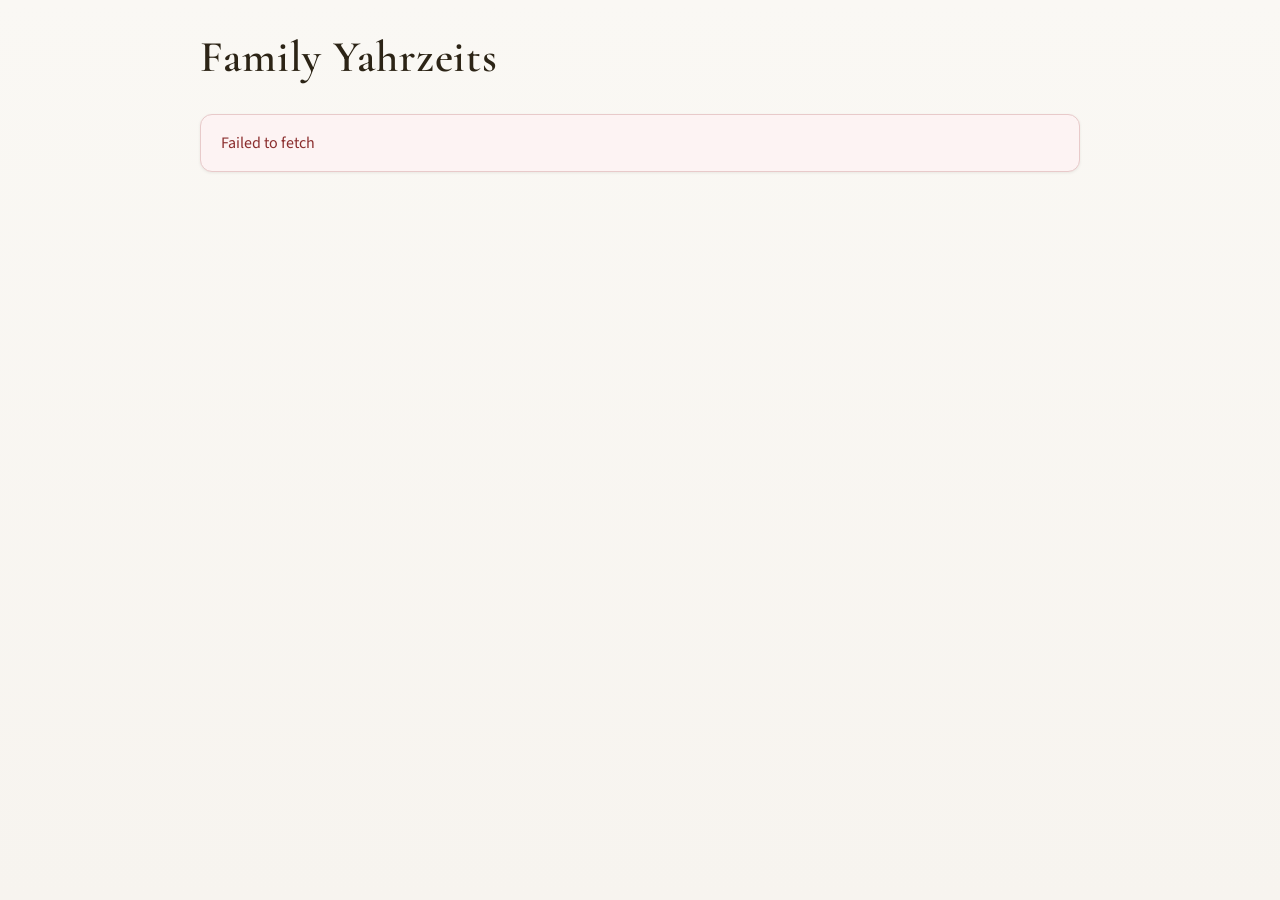
<file: index.html>
<!DOCTYPE html>
<html lang="en">
<head>
  <meta charset="UTF-8">
  <meta name="viewport" content="width=device-width, initial-scale=1.0">
  <title>Family Yahrzeits</title>
  <link rel="preconnect" href="https://fonts.googleapis.com">
  <link rel="preconnect" href="https://fonts.gstatic.com" crossorigin>
  <link href="https://fonts.googleapis.com/css2?family=Cormorant+Garamond:wght@500;600&family=Source+Sans+3:wght@400;500;600&display=swap" rel="stylesheet">
  <link rel="stylesheet" href="styles.css">
</head>
<body>
  <header class="site-header">
    <h1>Family Yahrzeits</h1>
  </header>

  <main id="app">
    <div id="loading" class="status-message">Loading yahrzeits…</div>
    <div id="error" class="status-message status-error hidden"></div>
    <nav id="family-tabs" class="family-tabs hidden" role="tablist" aria-label="Filter by family"></nav>
    <section id="yahrzeit-list" class="yahrzeit-list hidden" aria-live="polite"></section>
  </main>

  <script src="app.js"></script>
</body>
</html>
</file>
<file: styles.css>
:root {
  --bg: #f7f4ef;
  --surface: #ffffff;
  --text: #2c2416;
  --muted: #6b5f4f;
  --accent: #4a6741;
  --accent-soft: #e8efe5;
  --border: #ddd4c4;
  --shadow: 0 1px 3px rgba(44, 36, 22, 0.08);
}

*,
*::before,
*::after {
  box-sizing: border-box;
}

body {
  margin: 0;
  min-height: 100vh;
  font-family: "Source Sans 3", system-ui, sans-serif;
  color: var(--text);
  background: linear-gradient(180deg, #faf8f4 0%, var(--bg) 100%);
  line-height: 1.5;
}

.site-header,
.site-footer {
  max-width: 920px;
  margin: 0 auto;
  padding: 1.5rem 1.25rem;
}

.site-header h1 {
  margin: 0;
  font-family: "Cormorant Garamond", Georgia, serif;
  font-size: clamp(2rem, 5vw, 2.75rem);
  font-weight: 600;
  letter-spacing: 0.02em;
}

.subtitle {
  margin: 0.35rem 0 0;
  color: var(--muted);
}

#app {
  max-width: 920px;
  margin: 0 auto;
  padding: 0 1.25rem 3rem;
}

.status-message {
  padding: 1rem 1.25rem;
  border-radius: 0.75rem;
  background: var(--surface);
  border: 1px solid var(--border);
  box-shadow: var(--shadow);
}

.status-error {
  color: #8b2e2e;
  background: #fdf3f3;
  border-color: #e8caca;
}

.hidden {
  display: none !important;
}

.family-tabs {
  display: flex;
  flex-wrap: wrap;
  gap: 0.5rem;
  margin-bottom: 1.25rem;
}

.tab-button {
  appearance: none;
  border: 1px solid var(--border);
  background: var(--surface);
  color: var(--text);
  padding: 0.55rem 1rem;
  border-radius: 999px;
  font: inherit;
  font-weight: 500;
  cursor: pointer;
  transition: background 0.15s ease, border-color 0.15s ease, color 0.15s ease;
}

.tab-button:hover {
  border-color: var(--accent);
}

.tab-button[aria-selected="true"] {
  background: var(--accent);
  border-color: var(--accent);
  color: #fff;
}

.yahrzeit-list {
  display: grid;
  gap: 0.75rem;
}

.yahrzeit-card {
  background: var(--surface);
  border: 1px solid var(--border);
  border-radius: 0.85rem;
  box-shadow: var(--shadow);
  overflow: hidden;
}

.yahrzeit-summary {
  width: 100%;
  display: flex;
  align-items: center;
  gap: 0.75rem;
  padding: 1rem 1.1rem;
  border: 0;
  background: transparent;
  text-align: left;
  font: inherit;
  color: inherit;
  cursor: pointer;
}

.yahrzeit-summary:hover {
  background: rgba(74, 103, 65, 0.04);
}

.chevron {
  flex-shrink: 0;
  width: 1.25rem;
  height: 1.25rem;
  color: var(--accent);
  transition: transform 0.2s ease;
}

.yahrzeit-card[open] .chevron {
  transform: rotate(90deg);
}

.yahrzeit-title {
  flex: 1;
  font-family: "Cormorant Garamond", Georgia, serif;
  font-size: 1.25rem;
  font-weight: 600;
  line-height: 1.35;
}

.yahrzeit-details {
  padding: 0 1.1rem 1.1rem 3.1rem;
  border-top: 1px solid var(--border);
}

.detail-block + .detail-block {
  margin-top: 1rem;
}

.detail-label {
  margin: 0 0 0.35rem;
  font-size: 0.8rem;
  font-weight: 600;
  letter-spacing: 0.06em;
  text-transform: uppercase;
  color: var(--muted);
}

.detail-text {
  margin: 0;
  color: var(--text);
}

.media-grid {
  display: grid;
  gap: 0.75rem;
}

.media-grid.pictures {
  grid-template-columns: repeat(auto-fill, minmax(180px, 1fr));
}

.media-grid img {
  width: 100%;
  height: auto;
  border-radius: 0.5rem;
  border: 1px solid var(--border);
  background: #f0ece4;
}

.video-block {
  padding: 0.85rem;
  border-radius: 0.65rem;
  background: var(--accent-soft);
  border: 1px solid #d5e0d1;
}

.video-label {
  margin: 0 0 0.5rem;
  font-weight: 600;
}

.video-embed {
  position: relative;
  width: 100%;
  aspect-ratio: 16 / 9;
  border: 0;
  border-radius: 0.5rem;
  background: #000;
}

.alternate-link {
  display: inline-block;
  margin-top: 0.5rem;
  font-size: 0.92rem;
  color: var(--accent);
  word-break: break-all;
}

.alternate-link:hover {
  text-decoration: none;
}

.site-footer {
  color: var(--muted);
  font-size: 0.92rem;
  border-top: 1px solid var(--border);
}

@media (max-width: 640px) {
  .yahrzeit-details {
    padding-left: 1.1rem;
  }
}
</file>
<file: docs/css/styles.css>
:root {
  --bg: #f7f4ef;
  --surface: #ffffff;
  --text: #2c2416;
  --muted: #6b5f4f;
  --accent: #4a6741;
  --accent-soft: #e8efe5;
  --border: #ddd4c4;
  --shadow: 0 1px 3px rgba(44, 36, 22, 0.08);
}

*,
*::before,
*::after {
  box-sizing: border-box;
}

body {
  margin: 0;
  min-height: 100vh;
  font-family: "Source Sans 3", system-ui, sans-serif;
  color: var(--text);
  background: linear-gradient(180deg, #faf8f4 0%, var(--bg) 100%);
  line-height: 1.5;
}

.site-header,
.site-footer {
  max-width: 920px;
  margin: 0 auto;
  padding: 1.5rem 1.25rem;
}

.site-header h1 {
  margin: 0;
  font-family: "Cormorant Garamond", Georgia, serif;
  font-size: clamp(2rem, 5vw, 2.75rem);
  font-weight: 600;
  letter-spacing: 0.02em;
}

.subtitle {
  margin: 0.35rem 0 0;
  color: var(--muted);
}

#app {
  max-width: 920px;
  margin: 0 auto;
  padding: 0 1.25rem 3rem;
}

.status-message {
  padding: 1rem 1.25rem;
  border-radius: 0.75rem;
  background: var(--surface);
  border: 1px solid var(--border);
  box-shadow: var(--shadow);
}

.status-error {
  color: #8b2e2e;
  background: #fdf3f3;
  border-color: #e8caca;
}

.hidden {
  display: none !important;
}

.family-tabs {
  display: flex;
  flex-wrap: wrap;
  gap: 0.5rem;
  margin-bottom: 1.25rem;
}

.tab-button {
  appearance: none;
  border: 1px solid var(--border);
  background: var(--surface);
  color: var(--text);
  padding: 0.55rem 1rem;
  border-radius: 999px;
  font: inherit;
  font-weight: 500;
  cursor: pointer;
  transition: background 0.15s ease, border-color 0.15s ease, color 0.15s ease;
}

.tab-button:hover {
  border-color: var(--accent);
}

.tab-button[aria-selected="true"] {
  background: var(--accent);
  border-color: var(--accent);
  color: #fff;
}

.yahrzeit-list {
  display: grid;
  gap: 0.75rem;
}

.yahrzeit-card {
  background: var(--surface);
  border: 1px solid var(--border);
  border-radius: 0.85rem;
  box-shadow: var(--shadow);
  overflow: hidden;
}

.yahrzeit-summary {
  width: 100%;
  display: flex;
  align-items: center;
  gap: 0.75rem;
  padding: 1rem 1.1rem;
  border: 0;
  background: transparent;
  text-align: left;
  font: inherit;
  color: inherit;
  cursor: pointer;
}

.yahrzeit-summary:hover {
  background: rgba(74, 103, 65, 0.04);
}

.chevron {
  flex-shrink: 0;
  width: 1.25rem;
  height: 1.25rem;
  color: var(--accent);
  transition: transform 0.2s ease;
}

.yahrzeit-card[open] .chevron {
  transform: rotate(90deg);
}

.yahrzeit-title {
  flex: 1;
  font-family: "Cormorant Garamond", Georgia, serif;
  font-size: 1.25rem;
  font-weight: 600;
  line-height: 1.35;
}

.yahrzeit-details {
  padding: 0 1.1rem 1.1rem 3.1rem;
  border-top: 1px solid var(--border);
}

.detail-block + .detail-block {
  margin-top: 1rem;
}

.detail-label {
  margin: 0 0 0.35rem;
  font-size: 0.8rem;
  font-weight: 600;
  letter-spacing: 0.06em;
  text-transform: uppercase;
  color: var(--muted);
}

.detail-text {
  margin: 0;
  color: var(--text);
}

.media-grid {
  display: grid;
  gap: 0.75rem;
}

.media-grid.pictures {
  grid-template-columns: repeat(auto-fill, minmax(180px, 1fr));
}

.media-grid img {
  width: 100%;
  height: auto;
  border-radius: 0.5rem;
  border: 1px solid var(--border);
  background: #f0ece4;
}

.video-block {
  padding: 0.85rem;
  border-radius: 0.65rem;
  background: var(--accent-soft);
  border: 1px solid #d5e0d1;
}

.video-label {
  margin: 0 0 0.5rem;
  font-weight: 600;
}

.video-embed {
  position: relative;
  width: 100%;
  aspect-ratio: 16 / 9;
  border: 0;
  border-radius: 0.5rem;
  background: #000;
}

.alternate-link {
  display: inline-block;
  margin-top: 0.5rem;
  font-size: 0.92rem;
  color: var(--accent);
  word-break: break-all;
}

.alternate-link:hover {
  text-decoration: none;
}

.site-footer {
  color: var(--muted);
  font-size: 0.92rem;
  border-top: 1px solid var(--border);
}

@media (max-width: 640px) {
  .yahrzeit-details {
    padding-left: 1.1rem;
  }
}
</file>
